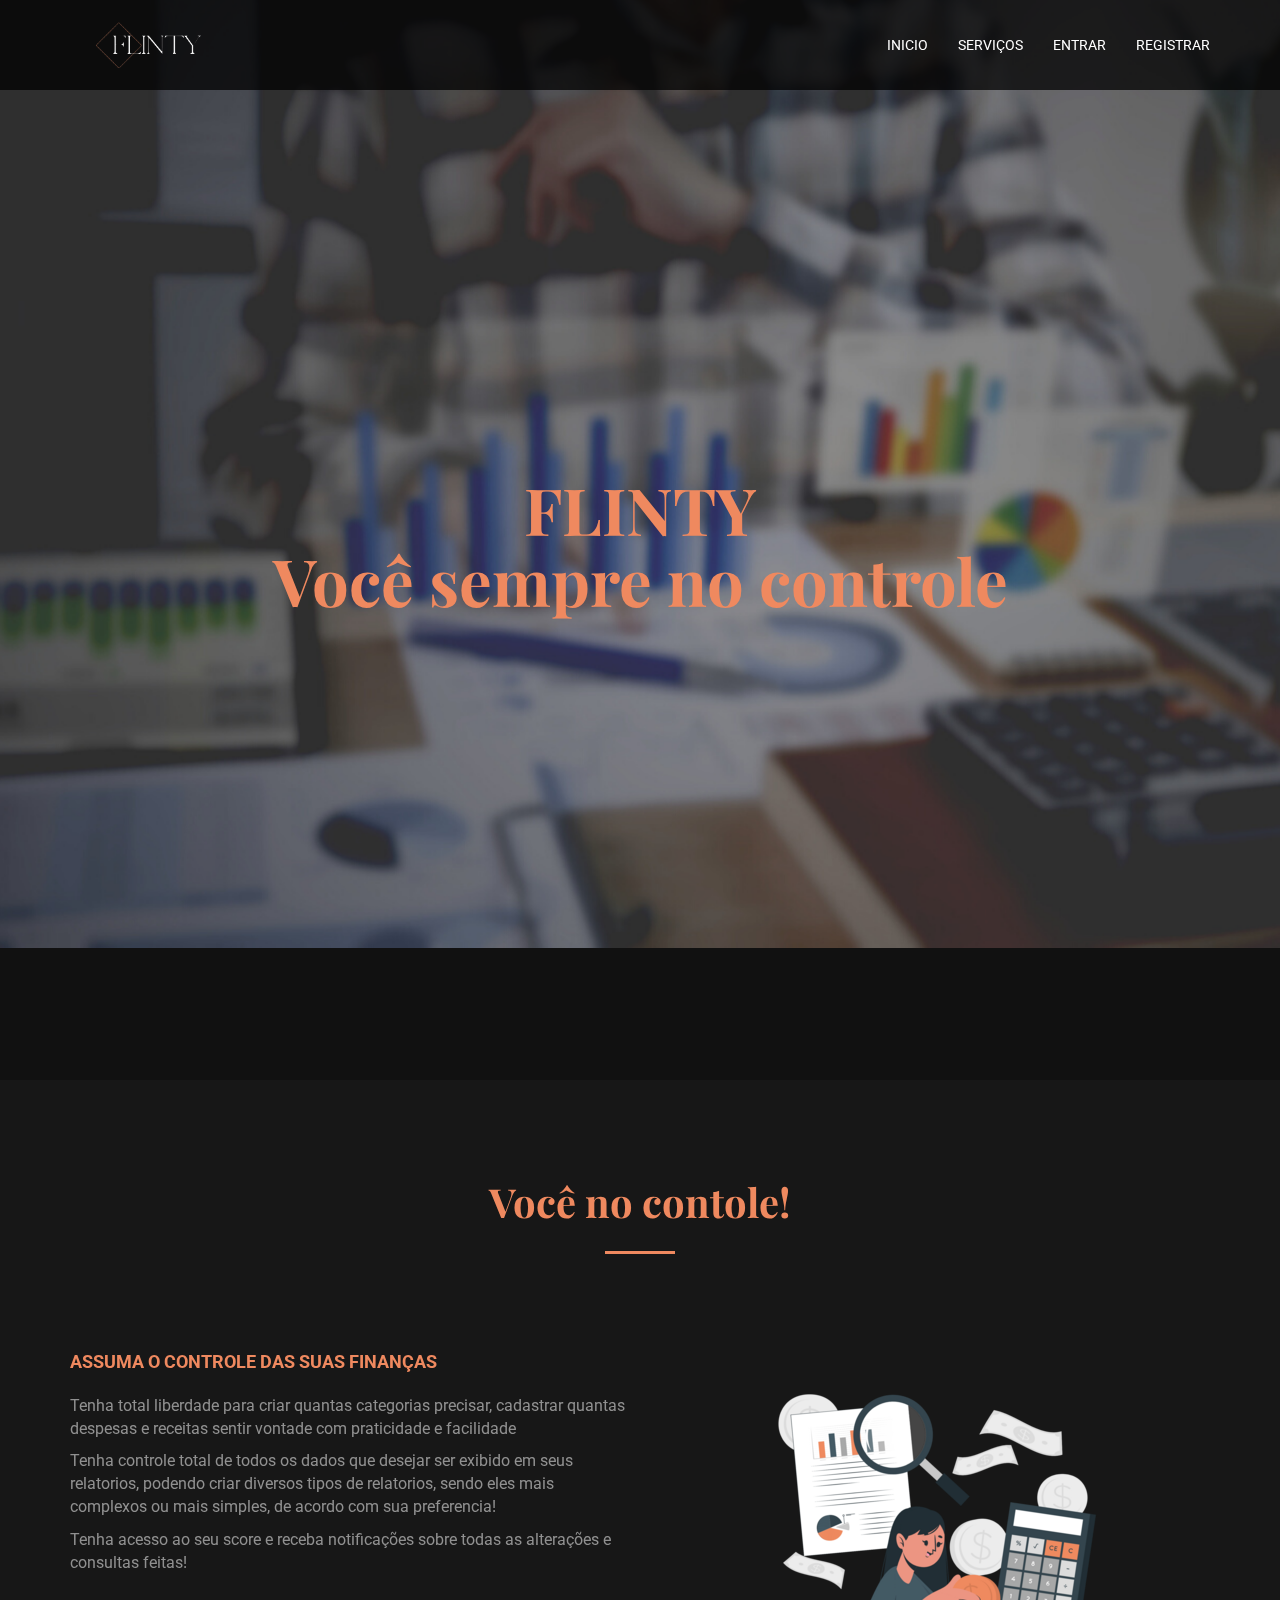
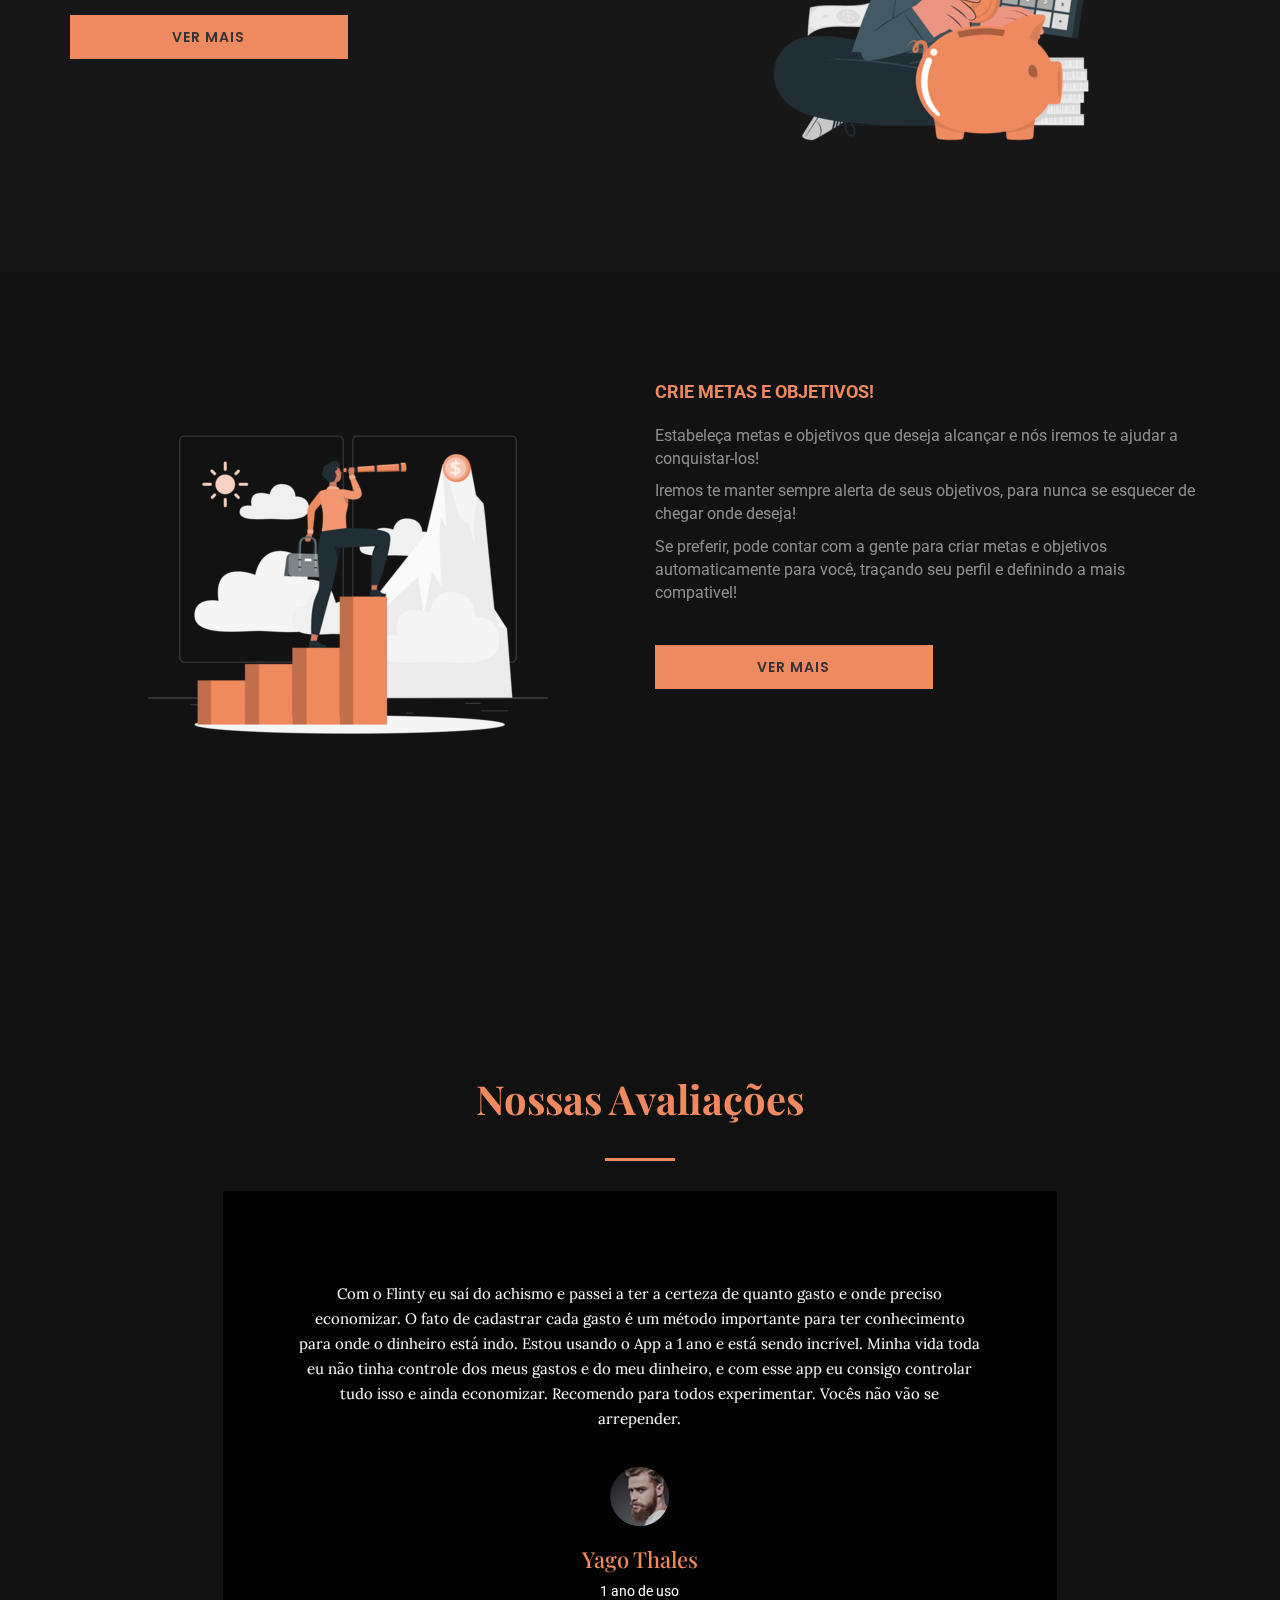
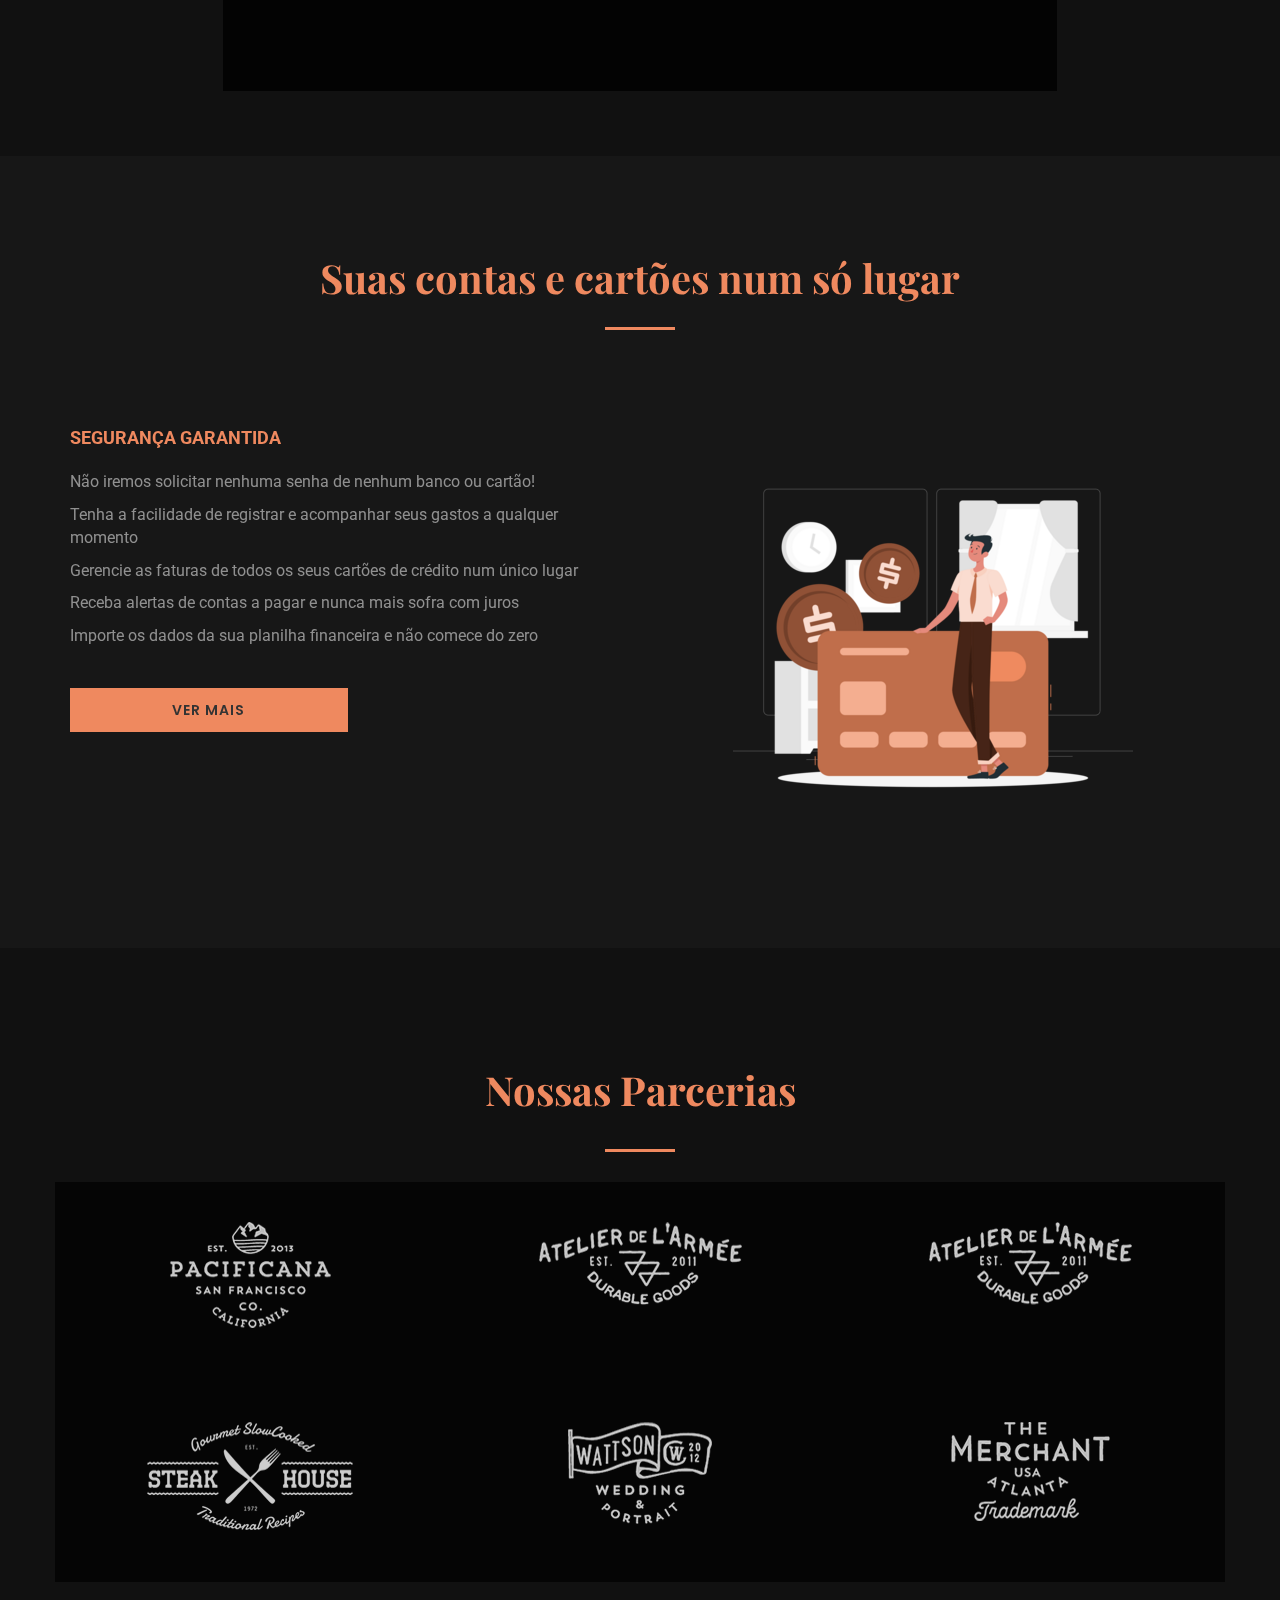
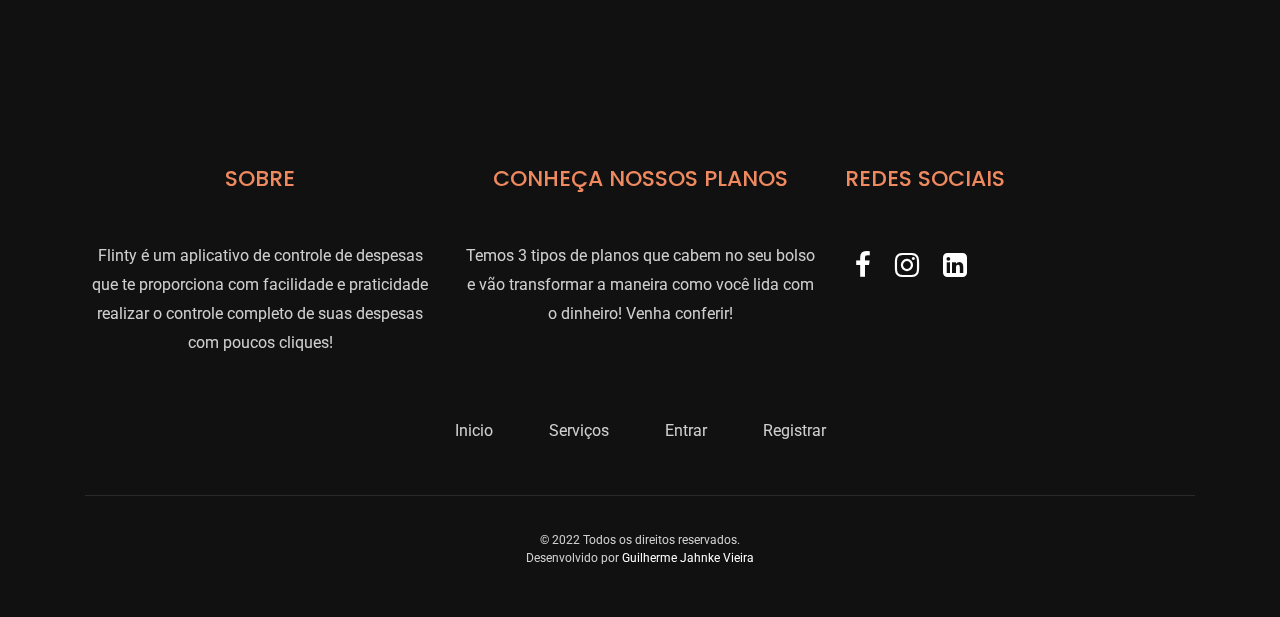
<file: index.html>
<!doctype html>
<html class="no-js" lang="zxx">
  <head>
    <meta charset="utf-8">
    <meta http-equiv="x-ua-compatible" content="ie=edge">
    <title>Flinty</title>
    <meta name="description" content="">
    <meta name="viewport" content="width=device-width, initial-scale=1">

    <link rel="icon" type="image/x-icon" href="images/favicon.ico">
    <!-- Place favicon.ico in the root directory -->
    <link href="https://maxcdn.bootstrapcdn.com/font-awesome/4.7.0/css/font-awesome.min.css" rel="stylesheet"/>

    <link rel="stylesheet" href="plugins/bootstrap/bootstrap.min.css">
    <!-- Light Box -->
    <link rel="stylesheet" href="plugins/magnific-popup/magnific-popup.css">
    <!-- animation css -->
    <link rel="stylesheet" href="plugins/animate/animate.css">
    <!-- slick slider -->
    <link rel="stylesheet" href="plugins/slick/slick.css">

    <!-- Revolution Slider -->
    <link rel="stylesheet" href="css/style.css">

    <script src="plugins/modernizr.min.js"></script>
  </head>
  <body>

  <!-- Loader to display before content Load-->
  <div class="loading">

    <div class="windows8 loading-position">
      <div class="wBall" id="wBall_1">
        <div class="wInnerBall"></div>
      </div>
      <div class="wBall" id="wBall_2">
        <div class="wInnerBall"></div>
      </div>
      <div class="wBall" id="wBall_3">
        <div class="wInnerBall"></div>
      </div>
      <div class="wBall" id="wBall_4">
        <div class="wInnerBall"></div>
      </div>
      <div class="wBall" id="wBall_5">
        <div class="wInnerBall"></div>
      </div>
    </div>
  </div> 


 <!-- Navigation -section
  =========================-->
<nav class="navbar navbar-fixed-top navigation" >
  <div class="container">
    <!-- Brand and toggle get grouped for better mobile display -->
    <div class="navbar-header">
      <button type="button" class="navbar-toggle" data-toggle="collapse" data-target=".navbar-ex1-collapse">
        <span class="sr-only">Toggle navigation</span>
        <span class="icon-bar"></span>
        <span class="icon-bar"></span>
        <span class="icon-bar"></span>
      </button>
      <a class="navbar-brand logo" href="index.html">
        <img src="images/slider/flinty.png" alt="">
      </a>
    </div>

    <!-- Collect the nav links, forms, and other content for toggling -->
    <div class="collapse navbar-collapse navbar-ex1-collapse">
      <ul class="nav navbar-nav navbar-right menu">
        <li><a href="index.html">Inicio</a></li>
        <li><a href="services.html">Serviços</a></li>
        <li><a href="login.html">Entrar</a></li>
        <li><a href="register.html">Registrar</a></li>
      </ul>
    </div><!-- /.navbar-collapse -->
  </div>
</nav>

 <!-- Hero Area -section
  =========================-->
  <header class="hero-area th-fullpage" data-parallax="scroll" data-image-src="images/slider/bg-1.png">
    <div class="container">
      <div class="row">
        <div class="col-md-12">
          <h1>FLINTY <br>
            Você sempre no controle</h1>
        </div>
      </div>
    </div>
  </header>

 <!-- Case Study Sections
  =========================-->

  <section class="case-study">
    <div class="text-center">
      <h2 class="title">Você no contole!</h2>
    </div>
    <!-- Case Study Description
      top section -->
    <div class="case-study-content">
      <div class="container">
        <div class="row">
          <div class="col-md-6">
            <!-- inner sub-title -->
            <div class="content">
              <h4 class="inner-title">Assuma o controle das suas finanças</h4>
              <p class="case-description">Tenha total liberdade para criar quantas categorias precisar, cadastrar quantas despesas e receitas sentir vontade com praticidade e facilidade</p>
              <p>
                Tenha controle total de todos os dados que desejar ser exibido em seus relatorios, podendo criar diversos tipos de relatorios, sendo eles mais complexos ou mais simples, de acordo com sua preferencia!
              </p>
              <p>
                Tenha acesso ao seu score e receba notificações sobre todas as alterações e consultas feitas!
              </p>
              <!-- View More Details -->
              <a class="btn btn-default btn-main" href="#" role="button">Ver Mais</a>
            </div>
          </div>
          <div class="col-md-6">
            <div class="img-content">
              <img class="img-responsive" src="images/case-study/financeControl.png" alt="">
            </div>
          </div>
        </div>
      </div>
    </div>
    <!-- Case Study Description
      bottom section -->
    <div class="case-study-content">
      <div class="container">
        <div class="row">
          <div class="col-md-6">
            <div class="img-content">
              <img class="img-responsive" src="images/case-study/financeControl1.png" alt="">
            </div>
          </div>
          <div class="col-md-6">
            <!-- inner sub-title -->
            <div class="content">
              <h4 class="inner-title">Crie metas e objetivos!</h4>
              <p class="case-description">Estabeleça metas e objetivos que deseja alcançar e nós iremos te ajudar a conquistar-los!</p>
              <p>
                Iremos te manter sempre alerta de seus objetivos, para nunca se esquecer de chegar onde deseja!
              </p>
              <p>
                Se preferir, pode contar com a gente para criar metas e objetivos automaticamente para você, traçando seu perfil e definindo a mais compativel!
              </p>
              <!-- View More Details -->
              <a class="btn btn-default btn-main" href="#" role="button">Ver Mais</a>
            </div>
          </div>
        </div>
      </div>
    </div>
  </section>
  

<!-- Clients Sections
=========================-->
<section class="clients" data-parallax="scroll" data-image-src="images/slider/bg-3.png">
  <div class="section">
    <div class="container-fluid">
      <div class="row">
        <div class="col-md-12">
          <div class="title text-center">
            <h2>Nossas Avaliações</h2>
          </div>
          <div class="col-md-8 col-md-offset-2 col-lg-8 col-lg-offset-2 padding-0 slider-main">
            <div class="testimonial-slider">
              <div class="item">
                <!-- Slider item -->
                <div class="testimonials-area">
                  <p class="testimonials-description">Com o Flinty eu saí do achismo e passei a ter a certeza de quanto gasto e onde preciso economizar.
                     O fato de cadastrar cada gasto é um método importante para ter conhecimento para onde o dinheiro está indo. Estou usando o App a 1 ano e está sendo incrível. 
                     Minha vida toda eu não tinha controle dos meus gastos e do meu dinheiro, e com esse app eu consigo controlar tudo isso e ainda economizar. 
                     Recomendo para todos experimentar. Vocês não vão se arrepender.
                  </p>
                  <div class="author">
                    <img src="images/clients-img1.png" alt="Clients">
                    <h3 class="author-name">Yago Thales</h3>
                    <span class="designation">1 ano de uso</span>
                  </div>
                </div>
                <!-- End Slider item -->
              </div>
              <div class="item">
                <!-- Slider item -->
                <div class="testimonials-area">
                  <p class="testimonials-description">Uso há mais de 3 ANOS, e pagar a assinatura foi uma das melhores decisões que tomei na minha vida toda. 
                    O valor é praticamente um trocado quando você começa a ENXERGAR seus vacilos e começa a ganhar dinheiro pela 
                    ECONOMIA absurda que você alcança com organização e controle dentro de poucas semanas!
                    Muito bom o aplicativo e de fácil manuseio, depois que passei a utilizá-lo no controle da minha vida financeira consegui deixar minhas contas em dia e organizadas.
                  </p>
                  <div class="author">
                    <img src="images/clients-img1.png" alt="Clients">
                    <h3 class="author-name">Renato Dias</h3>
                    <span class="designation">3 ano de uso</span>
                  </div>
                </div>
                <!-- End Slider item -->
              </div>
            </div>
          </div>
        </div>
      </div><!-- /.End row -->
    </div>
  </div>
</section>


<section class="case-study">
  <div class="text-center">
    <h2 class="title">Suas contas e cartões num só lugar</h2>
  </div>
  <!-- Case Study Description
    top section -->
  <div class="case-study-content">
    <div class="container">
      <div class="row">
        <div class="col-md-6">
          <!-- inner sub-title -->
          <div class="content">
            <h4 class="inner-title">Segurança garantida</h4>
            <p class="case-description">Não iremos solicitar nenhuma senha de nenhum banco ou cartão!</p>
            <p>
              Tenha a facilidade de registrar e acompanhar seus gastos a qualquer momento
            </p>
            <p>
              Gerencie as faturas de todos os seus cartões de crédito num único lugar
            </p>
            <p>
              Receba alertas de contas a pagar e nunca mais sofra com juros
            </p>
            <p>
              Importe os dados da sua planilha financeira e não comece do zero
            </p>
            <!-- View More Details -->
            <a class="btn btn-default btn-main" href="#" role="button">Ver mais</a>
          </div>
        </div>
        <div class="col-md-6">
          <div class="img-content">
            <img class="img-responsive" src="images/case-study/financeControl2.png" alt="">
          </div>
        </div>
      </div>
    </div>
  </div>
</section>

  <!-- Clients Logo Sections
  =========================-->
  <section class="clients-logo" data-parallax="scroll" data-image-src="images/slider/bg-1.png">
    <div class="section">
      <div class="title text-center">
        <h2>Nossas Parcerias</h2>
      </div>
      <div class="container">
        <div class="row">
          <div class="col-md-4 block text-center">
            <img src="images/clients-logo/client-logo-1.png" alt="Client Logo">
          </div>
          <div class="col-md-4 block text-center">
            <img src="images/clients-logo/client-logo-2.png" alt="Client Logo">
          </div>
          <div class="col-md-4 block text-center">
            <img src="images/clients-logo/client-logo-3.png" alt="Client Logo">
          </div>
        
          <div class="col-md-4 block text-center">
            <img src="images/clients-logo/client-logo-4.png" alt="Client Logo">
          </div>
          <div class="col-md-4 block text-center">
            <img src="images/clients-logo/client-logo-5.png" alt="Client Logo">
          </div>
          <div class="col-md-4 block text-center">
            <img src="images/clients-logo/client-logo-6.png" alt="Client Logo">
          </div>
        </div><!-- /.End row -->
      </div>
    </div>
  </section>


    <footer class="footer">
        <div class="container">
            <div class="row">
                <div class="container">
                    <div class="footer-top">
                        <div class="col-md-4">
                            <!-- footer About section
                            ========================== -->
                            <div class="footer-about text-center">
                                <h3 class="footer-title">Sobre</h3>
                                <p>Flinty é um aplicativo de controle de despesas que te proporciona com facilidade e praticidade realizar o controle completo de suas despesas com poucos cliques!</p>
                            </div>
                        </div>
                        <div class="col-md-4">
                          <!-- footer About section
                          ========================== -->
                          <div class="footer-about text-center">
                              <h3 class="footer-title">Conheça nossos planos</h3>
                              <p>Temos 3 tipos de planos que cabem no seu bolso e vão transformar a maneira como você lida com o dinheiro! Venha conferir!</p>
                          </div>
                        </div>
                        <div class="col-md-4">
                            <!-- footer Media link section
                            ========================== -->
                            <div class="footer-social-media">
                                <h3 class="footer-title">Redes Sociais</h3>
                                <ul class="footer-media-link">
                                  <li><a href="https://www.facebook.com/guilherme.jahnke.9/"><i class="fa fa-facebook" aria-hidden="true"></i></a></li>
                                  <li><a href="https://www.instagram.com/vixx_jahnke/"><i class="fa fa-instagram" aria-hidden="true"></i></a></li>
                                  <li><a href="https://www.linkedin.com/in/guilherme-jahnke-2830371b9/"><i class="fa fa-linkedin-square" aria-hidden="true"></i></a></li>
                                </ul>
                            </div>
                        </div>
                    </div>
                    <div class="footer-nav text-center">
                        <div class="col-md-12">
                          <ul>
                            <li><a href="index.html">Inicio</a></li>
                            <li><a href="services.html">Serviços</a></li>
                            <li><a href="login.html">Entrar</a></li>
                            <li><a href="register.html">Registrar</a></li>
                        </ul>
                        </div>
                    </div>
                    <div class="text-center">
                        <div class="col-md-12">
                            <div class="copyright">
                                <p>&copy; 2022 Todos os direitos reservados. <br>
                                    Desenvolvido por <a href="https://www.guilhermejahnke.com.br/">Guilherme Jahnke Vieira</a></p>
                            </div>
                        </div>
                    </div>
                </div>
            </div>
        </div>
    </footer>


    <script src="plugins/jquery.min.js"></script>

    <script src="plugins/bootstrap/bootstrap.min.js"></script>
    <!-- slick slider -->
    <script src="plugins/slick/slick.min.js"></script>
    <!-- Lightbox -->
    <script src="plugins/magnific-popup/jquery.magnific-popup.min.js"></script>
    <!-- Parallax -->
    <script src="plugins/parallax.min.js"></script>
    <script src="js/script.js"></script>
    </body>

    </html>
</file>
<file: css/style.css>
@import url("https://fonts.googleapis.com/css?family=Lora:400,700|Playfair+Display:400,400i,700,700i,900,900i|Poppins:300,400,500,600,700|Roboto:300,400,500,700");

body {
  color: #fff;
  background: #111111;
  font-family: "Roboto", sans-serif;
  text-rendering: optimizeLegibility;
  -webkit-font-smoothing: antialiased;
  -moz-font-smoothing: antialiased;
}
img {
  height: inherit;
}

html ::-webkit-scrollbar {
  background: #111111;
  width:15px;

}
html ::-webkit-scrollbar-thumb {
  border-radius: 6px;
  width: 15px;
  background: #EF895F ;
}

/* Heading Fonts Size */
h1, h2, h3 {
  font-family: "Playfair Display", serif;
  color: #EF895F;
}

h1, h2 {
  font-weight: 700;
}
.underline{
  text-decoration: underline;
}
h4 {
  font-family: "Roboto", sans-serif;
}
h4.login {
  font-family: "Roboto", sans-serif;
  color: #EF895F;
  cursor: pointer;
}

h1 {
  font-size: 65px;
}

h2 {
  font-size: 40px;
}

h3 {
  font-size: 22px;
}

h4 {
  font-size: 18px;
}

p {
  font-family: "Roboto", sans-serif;
}


a, .th-nav-btn, .btn {
  text-decoration: none;
}

a:hover, .th-nav-btn:hover, .btn:hover {
  text-decoration: none;
}

a:focus, .th-nav-btn:focus, .btn:focus {
  outline: none;
  text-decoration: none;
}

ul {
  margin: 0;
  padding: 0;
  list-style: none;
}

button:hover, button:focus {
  outline: none;
}

/* Display Style */
.flex {
  display: flex;
}

/* Padding */
.padding-0 {
  padding: 0;
}

.margin-0 {
  margin: 0 !important;
}


.btn-main {
  border-radius: 0;
  background: #EF895F;
  border-color: #EF895F;
  font-family: "Poppins", sans-serif;
  text-transform: uppercase;
  font-weight: 600;
  letter-spacing: 1px;
  padding: 11px 18px;
  transition: 0.5s;
  width: 50%;
}


.btn-main:hover, .btn-main:focus {
  color: #111111;
  border-color: transparent;
  background: #fff;
}

/**/
/* mouse hover effect */
.hover-in {
  transition: .3s ease-out;
}

.hover-out {
  transition: .3s ease-in;
}

/* Media Link */
.media-link a {
  color: #212121;
  display: inline-block;
  margin: 0 7px;
  font-size: 18px;
  transition: 0.5s;
}

/* MixIt Up */
#Container .mix {
  display: none;
}



.fp-enabled body, html.fp-enabled {
  overflow: auto !important;
}

/* Solid text btn */
.solid-btn {
  background: transparent;
  padding: 0;
  border-color: transparent;
  color: #afafaf;
  text-transform: none;
}

.solid-btn:hover {
  background: transparent;
  color: #EF895F;
}

.post-count {
  padding: 3px 10px;
  background: #171717;
}


.form-inline {
  position: relative;
}



.title {
  margin-bottom: 20px;
  padding-bottom: 30px;
  position: relative;
}

.title:before {
  content: "";
  position: absolute;
  left: 50%;
  bottom: 0;
  height: 3px;
  width: 70px;
  background: #EF895F;
  -webkit-transform: translateX(-50%);
          transform: translateX(-50%);
}

.vh-center {
  display: flex;
  justify-content: center;
  align-items: center;
}


/* /slick dots */
/**
 * ---------------------------------------------------------------------------
 * 0?. Header Styles
 * ---------------------------------------------------------------------------
 */
/*logo style*/
.navigation {
  background: rgba(0, 0, 0, 0.73) none repeat scroll 0 0;
  margin-bottom: 0;
  border-bottom: 0;
  padding: 20px 0;
  transition: .3s all;
}

.navigation .logo {
  padding-top: 0;
}

.sticky-header {
  background: rgba(0, 0, 0, 0.73);
}

.menu li a {
  box-sizing: border-box;
  font-size: 14px;
  font-weight: 400;
  text-transform: uppercase;
  color: #fff;
  transition: 0.5s;
  position: relative;
}

.menu li a:before {
  content: "";
  position: absolute;
  left: 50%;
  bottom: -2px;
  opacity: 0;
  width: 0;
  height: 1px;
  transition: 0.5s;
  background: #EF895F;
}

.menu li a:hover {
  text-decoration: none;
  color: #EF895F;
}

.menu li a:hover:before {
  opacity: 1;
  width: 100%;
  left: 0;
}

.menu li a:hover, .menu li a:focus {
  background: transparent;
}


.header {
  position: relative;
  z-index: 10;
}

.page-header {
  padding: 200px 0;
  margin: 0;
  border-bottom: 0;
}

div.loading {
  position: fixed;
  left: 0;
  top: 0;
  width: 100%;
  height: 100%;
  margin: 0 auto;
  text-align: center;
  background-color: #171717;
  z-index: 9999999999999;
}

.windows8 {
  position: relative;
  width: 52px;
  height: 52px;
  margin: auto;
}

.windows8 .wBall {
  position: absolute;
  width: 49px;
  height: 49px;
  opacity: 0;
  transform: rotate(225deg);
  -o-transform: rotate(225deg);
  -ms-transform: rotate(225deg);
  -webkit-transform: rotate(225deg);
  -moz-transform: rotate(225deg);
  animation: orbit 6.96s infinite;
  -o-animation: orbit 6.96s infinite;
  -ms-animation: orbit 6.96s infinite;
  -webkit-animation: orbit 6.96s infinite;
  -moz-animation: orbit 6.96s infinite;
}

.windows8 .wBall .wInnerBall {
  position: absolute;
  width: 6px;
  height: 6px;
  background: #EF895F;
  left: 0px;
  top: 0px;
  border-radius: 6px;
}

.loading-position {
  position: absolute;
  top: 50%;
  left: 50%;
  -webkit-transform: translate(-50%, -50%);
          transform: translate(-50%, -50%);
}

.windows8 #wBall_1 {
  animation-delay: 1.52s;
  -o-animation-delay: 1.52s;
  -ms-animation-delay: 1.52s;
  -webkit-animation-delay: 1.52s;
  -moz-animation-delay: 1.52s;
}

.windows8 #wBall_2 {
  animation-delay: 0.3s;
  -o-animation-delay: 0.3s;
  -ms-animation-delay: 0.3s;
  -webkit-animation-delay: 0.3s;
  -moz-animation-delay: 0.3s;
}

.windows8 #wBall_3 {
  animation-delay: 0.61s;
  -o-animation-delay: 0.61s;
  -ms-animation-delay: 0.61s;
  -webkit-animation-delay: 0.61s;
  -moz-animation-delay: 0.61s;
}

.windows8 #wBall_4 {
  animation-delay: 0.91s;
  -o-animation-delay: 0.91s;
  -ms-animation-delay: 0.91s;
  -webkit-animation-delay: 0.91s;
  -moz-animation-delay: 0.91s;
}

.windows8 #wBall_5 {
  animation-delay: 1.22s;
  -o-animation-delay: 1.22s;
  -ms-animation-delay: 1.22s;
  -webkit-animation-delay: 1.22s;
  -moz-animation-delay: 1.22s;
}

@keyframes orbit {
  0% {
    opacity: 1;
    z-index: 99;
    -webkit-transform: rotate(180deg);
            transform: rotate(180deg);
    -webkit-animation-timing-function: ease-out;
            animation-timing-function: ease-out;
  }
  7% {
    opacity: 1;
    -webkit-transform: rotate(300deg);
            transform: rotate(300deg);
    -webkit-animation-timing-function: linear;
            animation-timing-function: linear;
    origin: 0%;
  }
  30% {
    opacity: 1;
    -webkit-transform: rotate(410deg);
            transform: rotate(410deg);
    -webkit-animation-timing-function: ease-in-out;
            animation-timing-function: ease-in-out;
    origin: 7%;
  }
  39% {
    opacity: 1;
    -webkit-transform: rotate(645deg);
            transform: rotate(645deg);
    -webkit-animation-timing-function: linear;
            animation-timing-function: linear;
    origin: 30%;
  }
  70% {
    opacity: 1;
    -webkit-transform: rotate(770deg);
            transform: rotate(770deg);
    -webkit-animation-timing-function: ease-out;
            animation-timing-function: ease-out;
    origin: 39%;
  }
  75% {
    opacity: 1;
    -webkit-transform: rotate(900deg);
            transform: rotate(900deg);
    -webkit-animation-timing-function: ease-out;
            animation-timing-function: ease-out;
    origin: 70%;
  }
  76% {
    opacity: 0;
    -webkit-transform: rotate(900deg);
            transform: rotate(900deg);
  }
  100% {
    opacity: 0;
    -webkit-transform: rotate(900deg);
            transform: rotate(900deg);
  }
}

@-webkit-keyframes orbit {
  0% {
    opacity: 1;
    z-index: 99;
    -webkit-transform: rotate(180deg);
    -webkit-animation-timing-function: ease-out;
  }
  7% {
    opacity: 1;
    -webkit-transform: rotate(300deg);
    -webkit-animation-timing-function: linear;
    -webkit-origin: 0%;
  }
  30% {
    opacity: 1;
    -webkit-transform: rotate(410deg);
    -webkit-animation-timing-function: ease-in-out;
    -webkit-origin: 7%;
  }
  39% {
    opacity: 1;
    -webkit-transform: rotate(645deg);
    -webkit-animation-timing-function: linear;
    -webkit-origin: 30%;
  }
  70% {
    opacity: 1;
    -webkit-transform: rotate(770deg);
    -webkit-animation-timing-function: ease-out;
    -webkit-origin: 39%;
  }
  75% {
    opacity: 1;
    -webkit-transform: rotate(900deg);
    -webkit-animation-timing-function: ease-out;
    -webkit-origin: 70%;
  }
  76% {
    opacity: 0;
    -webkit-transform: rotate(900deg);
  }
  100% {
    opacity: 0;
    -webkit-transform: rotate(900deg);
  }
}

/**
 * ---------------------------------------------------------------------------
 * 0?. Footer Styles
 * ---------------------------------------------------------------------------
 */
.footer {
  padding: 65px 0 40px;
  background: #111111;
  font-size: 16px;
  line-height: 29px;
  color: rgba(255, 255, 255, 0.8);
}

.footer a {
  display: block;
}

/* footer title section */
.footer-title {
  font-family: "Poppins", sans-serif;
  text-transform: uppercase;
  padding-bottom: 40px;
}

/* footer nav section style */
.footer-nav ul {
  padding: 49px 0 50px;
}

.footer-nav li {
  padding: 0 22px;
  display: inline-block;
}

.footer-nav li:first-child {
  padding-top: 0;
}

.footer-nav li:last-child {
  padding-bottom: 0;
}

.footer-nav a {
  color: rgba(255, 255, 255, 0.8);
  transition: 0.5s;
  padding: 0 4px;
  position: relative;
}

.footer-nav a:before {
  content: "";
  position: absolute;
  left: 50%;
  bottom: -2px;
  opacity: 0;
  width: 0;
  height: 1px;
  transition: 0.5s;
  background: #EF895F;
}

.footer-nav a:hover {
  text-decoration: none;
  color: #EF895F;
}

.footer-nav a:hover:before {
  opacity: 1;
  width: 100%;
  left: 0;
}

.contact-address a {
  display: inline-block;
  color: rgba(255, 255, 255, 0.8);
  transition: 0.5s;
}

.contact-address a:hover {
  color: #EF895F;
}

/* Footer Media Link */
.footer-media-link li {
  display: inline-block;
}

.footer-media-link li:last-child {
  padding-bottom: 0;
}

.footer-media-link a {
  font-size: 28px;
  line-height: 1;
  padding: 10px;
  color: #fff;
  transition: 0.5s;
  display: inline-block;
}

.footer-media-link a:hover {
  color: #EF895F;
}

.copyright {
  border-top: 1px solid rgba(60, 60, 60, 0.6);
  padding-top: 35px;
  font-size: 12px;
  line-height: 18px;
}

.copyright a {
  color: #fff;
  display: inline-block;
}

/* Home page style
====================== */
/**********************************************
 Case Study Style
***********************************************/
.case-study {
  padding-top: 80px;
  background: #171717;
}

.case-study .content h4 {
  padding-bottom: 13px;
  font-family: "Roboto", sans-serif;
  font-size: 18px;
  text-transform: uppercase;
  color: #EF895F;
  font-weight: bold;
}

.case-study .content p {
  font-size: 16px;
  color: rgba(175, 175, 175, 0.8);
}

.case-study .content .btn {
  margin-top: 30px;
}

/* Case Study Title */
.box-subtitle,
.box-title {
  margin: 0;
}

.box-subtitle {
  letter-spacing: 2px;
  padding: 17px 0 20px;
  font-family: "Poppins", sans-serif;
  text-transform: uppercase;
}

/* Case Study Description Style */
.case-study-content {
  padding-top: 58px;
  padding-bottom: 90px;
}

.case-study-content:nth-child(odd) {
  padding-top: 100px;
  padding-bottom: 180px;
  background: #121212;
}

/**********************************************
 Clients Logo Style
***********************************************/
.clients-logo {
  padding: 100px 0;
  background-attachment: fixed;
}

.clients-logo .block {
  padding: 40px 0;
  background: rgba(0, 0, 0, 0.7);
  transition: 0.5s;
  height: 200px;
}

.clients-logo .block img {
  height: auto;
}

.clients-logo .block:hover {
  background: #fff;
}

.clients-logo .block:hover img {
  -webkit-filter: invert(1);
}

/**
 * ---------------------------------------------------------------------------
 * . Header Styles
 * ---------------------------------------------------------------------------
 */
.hero-area {
  height: 120vh;
  background-size: cover;
  display: flex;
  justify-content: center;
  align-items: center;
  text-align: center;
}


.hero-video {
  height: 100vh;
  display: flex;
  justify-content: center;
  align-items: center;
  text-align: center;
}

.hero-video:before {
  content: '';
  background: rgba(0, 0, 0, 0.67);
  position: absolute;
  right: 0;
  left: 0;
  bottom: 0;
  top: 0;
}

.hero-slider {
  overflow-x: hidden;
}

.hero-slider .prevArrow {
  left: -100px;
}

.hero-slider .nextArrow {
  right: -100px;
}

.hero-slider:hover .prevArrow {
  left: 0;
}

.hero-slider:hover .nextArrow {
  right: 0;
}

/* slick style */
.slick-slide {
  outline: 0;
}

.slick-slide img {
  display: unset;
}



/**********************************************
 Pricing Style
***********************************************/
.pricing-table {
  background: #191919;
  padding-bottom: 65px;
}

.pricing-table .title {
  padding-top: 44px;
}

.table-price,
.pricing-list {
  border: 1px solid rgba(62, 62, 62, 0.5);
  transition: 0.5s;
}

.table-price,
.pricing-list,
.pricing-title,
.features-title,
.price {
  color: #afafaf;
}

.pricing-title,
.features-title,
.price {
  text-transform: uppercase;
  font-family: "Roboto", sans-serif;
  letter-spacing: 2px;
}

.table-price {
  padding: 40px 0 10px;
  margin-bottom: 29px;
}

.price,
.table-month {
  font-weight: 400;
}

.table-month {
  margin-bottom: 36px;
}

.pricing-list {
  padding: 43px 0 30px;
}

.features-list {
  margin-bottom: 21px;
}

.features-list p {
  border-bottom: 1px solid rgba(62, 62, 62, 0.5);
  font-size: 16px;
  padding: 20px 20px 20px 7px;
  display: inline-block;
}

.features-list li i {
  padding-right: 18px;
}

.features-list li:last-child p {
  border-bottom: 0;
}

.th-btn-border {
  background: transparent;
  border-color: rgba(62, 62, 62, 0.5);
  color: #afafaf;
}

.th-btn-border:hover {
  color: #111111 !important;
}

.pricing-title,
.features-title,
.features-list i,
.th-btn-border,
.price {
  transition: 0.5s;
}

hr.hr-border {
  border-color: #3e3e3e;
}

.price, .pricing-title,
.table-month, .features-list,
.th-btn-border {
  position: relative;
  z-index: 10;
}

.table:hover .pricing-title,
.table:hover .features-title,
.table:hover .features-list i,
.table:hover .th-btn-border,
.table:hover .price {
  color: #EF895F;
}

.table:hover .table-price {
  border-color: rgba(62, 62, 62, 0);
}

.table-price,
.pricing-list {
  position: relative;
}

.table-price:before, .table-price:after,
.pricing-list:before,
.pricing-list:after {
  width: 100%;
  height: 100%;
  z-index: 3;
  content: '';
  position: absolute;
  top: 0;
  left: 0;
  box-sizing: border-box;
  -webkit-transform: scale(0);
  transition: 0.5s;
}

.border-effect:before {
  border-bottom: 1px solid #EF895F;
  border-left: 1px solid #EF895F;
  -webkit-transform-origin: 0 100%;
}

.border-effect:after {
  border-top: 1px solid #EF895F;
  border-right: 1px solid #EF895F;
  -webkit-transform-origin: 100% 0%;
}

.table:hover .table-price:before, .table:hover .table-price:after,
.table:hover .pricing-list:before,
.table:hover .pricing-list:after {
  -webkit-transform: scale(1);
}


/* Services page style
====================== */
/**********************************************
 Services Style
***********************************************/
.services {
  background: #171717;
  padding: 53px 0 9px;
}

.service-item {
  padding: 0 10px 26px;
  margin-bottom: 26px;
  position: relative;
}

.service-item:before {
  content: "";
  position: absolute;
  top: 35px;
  left: 0px;
  bottom: 0px;
  right: 0px;
  background: #EF895F;
  opacity: 0;
  transition: 0.5s;
}

.service-item:hover:before {
  opacity: 1;
}

.service-item:hover .services-icon {
  background: #EF895F;
  box-shadow: 0px 0px 0px 14px #191919;
}

.service-item:hover .services-icon i {
  color: #171717;
}

.service-item:hover .service-title:before {
  background: #212121;
}

.service-item:hover .service-title,
.service-item:hover .service-description {
  color: #212121;
}

.service-title {
  font-family: "Poppins", sans-serif;
  text-transform: uppercase;
  padding: 0 0 15px;
  margin: 0 0 20px;
  position: relative;
  color: #fff;
  letter-spacing: 1px;
  transition: 0.5s;
  color: #EF895F;
}

.service-title:before {
  content: "";
  position: absolute;
  left: 50%;
  bottom: 0;
  height: 3px;
  width: 75px;
  background: #EF895F;
  -webkit-transform: translateX(-50%);
          transform: translateX(-50%);
}

.services-icon {
  width: 68px;
  height: 68px;
  background: #111111;
  margin: 0 auto;
  padding: 15px 0;
  border-radius: 100%;
  text-align: center;
  margin-bottom: 30px;
  transition: 0.5s;
  position: relative;
}

.services-icon i {
  font-size: 35px;
  line-height: 1;
}

.service-description {
  color: rgba(255, 255, 255, 0.8);
  line-height: 24px;
  position: relative;
}

/**********************************************
 Clients Style
***********************************************/

.clients {
  padding: 65px 0;
}

.slider-main {
  background: rgba(0, 0, 0, 0.8);
}

.title {
  margin-bottom: 30px;
}

.testimonials-area {
  position: relative;
  padding: 90px 75px;
  text-align: center;
}

.testimonials-area .testimonials-description {
  margin-bottom: 35px;
  font-family: "Lora", serif;
  font-size: 15px;
  line-height: 25px;
}

.owl-buttons {
  position: absolute;
  top: 0;
  left: 0;
  width: 100%;
  display: none;
}

.owl-buttons div {
  display: inline-block;
  border: 3px solid #EF895F;
  border-radius: 2px;
  width: 122px;
  text-indent: -99999px;
  height: 58px;
  transition: 0.5s;
  position: relative;
}

.owl-buttons div:before, .owl-buttons div:after {
  content: "";
  position: absolute;
  left: 50%;
  top: 50%;
  width: 89px;
  height: 18px;
  -webkit-transform: translate(-50%, -50%);
          transform: translate(-50%, -50%);
}

.owl-buttons div:hover {
  border-color: #fff;
}

.owl-buttons .owl-prev {
  left: 9%;
}

.owl-buttons .owl-next {
  right: 9%;
  float: right;
}

.owl-pagination {
  position: absolute;
  text-align: center;
  width: 100%;
  bottom: 30px;
}

.round-shape {
  position: absolute;
  left: 0;
  top: -30px;
  width: 100%;
  height: 30px;
}

.round-shape:before, .round-shape:after {
  content: "";
  position: absolute;
  top: 1px;
  width: 50%;
  height: 100%;
  background: rgba(0, 0, 0, 0.8);
}

.round-shape:before {
  left: 1px;
  border-radius: 100% 0px 0px 0px;
}

.round-shape:after {
  right: 1px;
  border-radius: 0 100% 0px 0px;
}

.th-sldier {
  position: relative;
  padding-top: 10px;
  text-align: center;
}

.th-sldier:before {
  content: "";
  position: absolute;
  left: 50%;
  top: 0;
  width: 18px;
  height: 88px;
  -webkit-transform: translateX(-50%);
          transform: translateX(-50%);
}

.th-media-body {
  padding-left: 25px;
}

.th-media-heading {
  text-transform: uppercase;
  font-weight: 600;
  font-family: "Poppins", sans-serif;
}

.th-media-subheading {
  text-transform: uppercase;
  font-size: 13px;
  font-weight: 600;
  font-family: "Poppins", sans-serif;
}


/* Contact page style
====================== */
.contact-form {
  padding: 56px 0 60px;
}

.contact-form .form-group .form-control {
  border-radius: 0;
  padding: 20px;
  background: transparent;
  border-color: #EF895F;
  min-height: 70px;
  font-size: 16px;
  color: #afafaf;
}

.contact-form .form-group .form-control:focus {
  outline: none;
  box-shadow: none;
  border-color: #afafaf;
  color: #fff;
}

.contact-form .form-group textarea {
  height: 240px;
}



.content-title-section {
  padding-bottom: 38px;
}

.contact-content {
  padding: 28px 50px 0 90px;
}

.content-title,
.content-subtitle {
  font-family: "Poppins", sans-serif;
  text-transform: uppercase;
  margin: 0;
}

.content-title {
  font-weight: 600;
  padding-bottom: 6px;
}

.contact-icon {
  display: inline-block;
  font-size: 30px;
  color: #EF895F;
  min-width: 56px;
  line-height: 1;
}

.ct-info {
  display: inline-block;
}

.home-address,
.web-address,
.phone-address {
  padding: 0 0 20px;
}

.home-address p, .home-address a,
.web-address p,
.web-address a,
.phone-address p,
.phone-address a {
  margin: 0;
  padding: 5px 0;
  color: #afafaf;
}

.contact-protfolio {
  padding-top: 20px;
}

.contact-protfolio img {
  max-width: 72px;
  max-height: 72px;
  margin-right: 15px;
}

.contact-form {
  padding: 55px 0;
  background: #171717;
}

/**
 * ---------------------------------------------------------------------------
 * 0?. Responsive Styles
 * ---------------------------------------------------------------------------
 */
/* Select 1px to 992px devices */
@media only screen and (min-width: 1px) and (max-width: 992px) {
  .navigation .navbar-toggle span {
    background: #fff;
  }
  .hero-area h1 {
    font-size: 35px;
  }
  /* Case Study */
  .box-title {
    margin-bottom: 10px;
    padding-bottom: 10px;
  }
  .case-study {
    padding: 20px 0 0;
  }
  .case-study-content {
    padding: 0 0 40px;
    text-align: center;
  }
  .content-description {
    padding: 0 0 30px;
  }
  .content-description .inner-title {
    padding-bottom: 8px;
  }
  .content-description .case-description {
    padding-bottom: 10px;
  }
  .case-study-img {
    position: static;
    padding: 0 15px;
  }
  .case-study-content:nth-child(odd) {
    padding-bottom: 20px;
    padding-top: 20px;
  }
  .case-study-content:nth-child(odd) .case-study-img {
    -webkit-transform: translateY(0);
            transform: translateY(0);
  }
  .th-normal {
    padding: 40% 0;
  }
  /* Clients Section style */
  .owl-buttons .owl-prev {
    left: 0;
  }
  .owl-buttons .owl-next {
    right: 0;
  }
  .owl-pagination {
    bottom: 8px;
  }
  .clients {
    padding: 20px;
  }
  .clients-description {
    padding: 30px 19px;
  }
  /* Client Logo Section */
  .clients-logo {
    padding: 20px 0;
  }
  .client-logo {
    padding: 20px;
  }

  /* ==================
	Contact Page 
	===================== */
  .contact-info {
    position: static;
    padding: 30px 0 0;
  }
  .contact-img {
    margin: 0 auto;
    width: 100%;
    padding: 0 15px;
  }
  .contact-img img {
    width: 100%;
  }
  .contact-content {
    padding: 4% 21%;
  }
  .th-textarea {
    margin-top: 30px;
  }
  /* Footer section */
  footer {
    padding: 20px 0;
    text-align: center;
  }
  footer br {
    display: none;
  }
  footer .widget {
    padding-bottom: 40px;
  }
  footer .contact {
    padding: 0;
  }
  footer .contact,
  footer .address {
    display: inline-block;
    margin: 0 20px;
  }
  footer .footer-top div {
    margin-bottom: 40px;
  }
  .footer-title {
    padding-bottom: 10px;
  }
  .footer-nav li {
    padding: 7px 10px;
    display: inline-block;
  }
  .footer-media-link li {
    padding: 0 15px;
    display: inline-block;
  }

}



/* Extra Small Devices, Phones */
@media only screen and (min-width: 320px) and (max-width: 768px) {

  .contact-btn .th-btn {
    padding: 30px 0;
    width: 100%;
  }
  .contact-content {
    padding: 4%;
  }
  /* case study section */
  .case-study-content img {
    float: none;
    width: 100%;
  }
}

/* Small Devices, Tablets */
@media only screen and (min-width: 768px) {
  .logo {
    left: 80px;
    top: 25px;
  }
  .logo img {
    width: auto;
  }
  .th-nav-btn {
    right: 80px;
    top: 45px;
  }
  .case-study-content img {
    width: auto;
    margin: 20px auto;
    display: flex;
  }
}

@media only screen and (min-width: 768px) and (max-width: 992px) {
  .blog-left-img {
    display: table-cell;
    padding-bottom: 20px;
  }
  .blog-left-img:before {
    display: none;
  }
}

@media only screen and (min-width: 1024px) and (max-width: 1200px) {
  .blog-content {
    right: -175px;
  }
}
</file>
